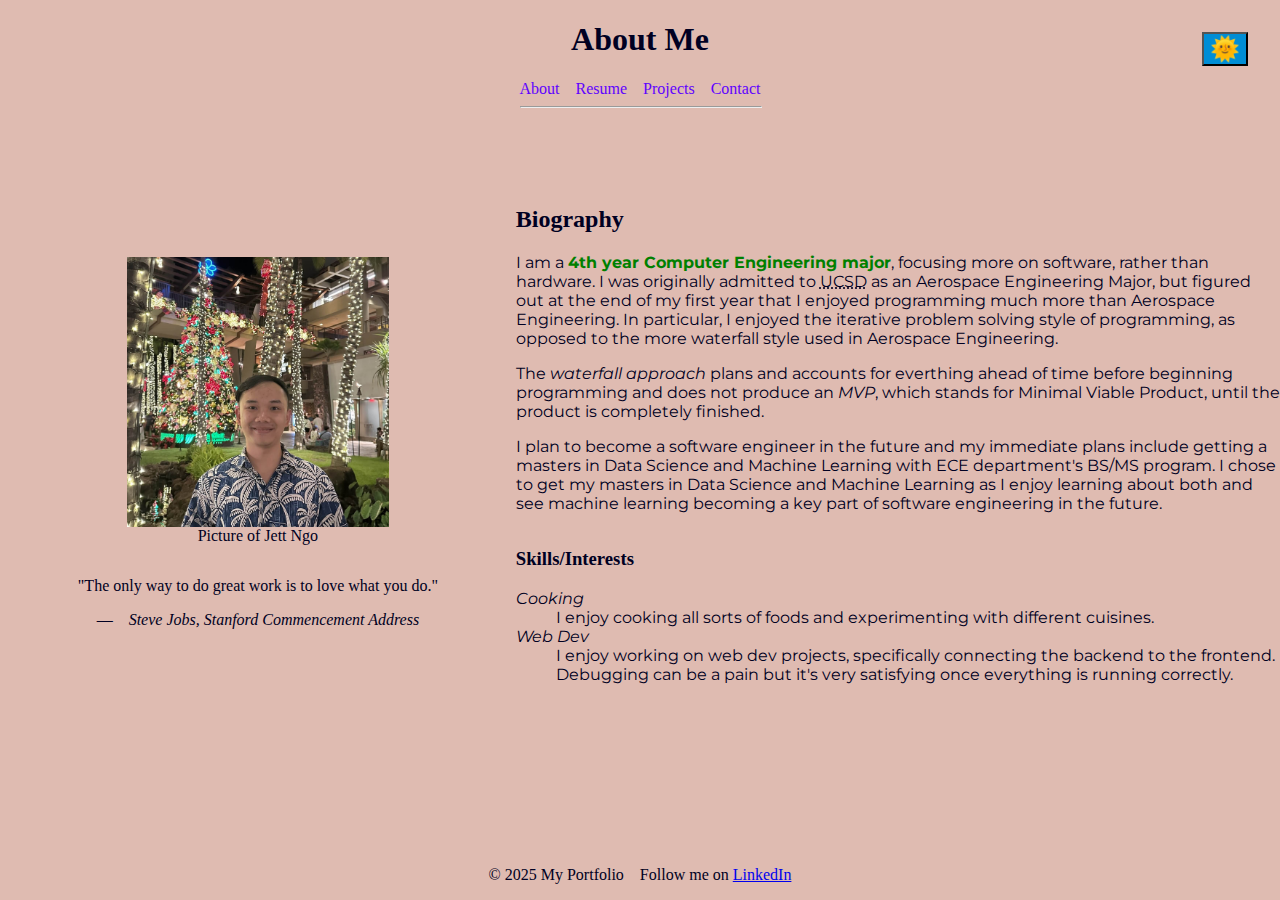
<file: index.html>
<!DOCTYPE HTML>
<html lang="en">
    <head>
        <title>Jett Ngo's Biography</title>
        <meta charset="UTF-8">
        <meta name="description" content="Biography">
        <meta name="viewport" content="width=device-width, initial-scale=1.0">
        <link rel="stylesheet" href="../static/css/main_style.css">
        <link rel="preconnect" href="https://fonts.googleapis.com">
        <link rel="preconnect" href="https://fonts.gstatic.com" crossorigin>
        <link href="https://fonts.googleapis.com/css2?family=Montserrat&display=swap" rel="stylesheet">
    </head>
    <body>

        <header>
            <h1>About Me</h1>

            <button id="themeSwitch">
                <span class="icon">🌞</span>
                <noscript>
                    <p>Certain features such as theme toggling are not available without JavaScript. Please enable it to access those features.</p>
                </noscript>
            </button>

            <nav>
                <ul>
                    <li><a href="index.html">About</a></li>
                    <li><a href="resume/resume.html">Resume</a></li>
                    <li><a href="projects/projects.html">Projects</a></li>
                    <li><a href="contact/contact.html">Contact</a></li>
                </ul>
            </nav>
            <hr>
        </header>

        <main id="content">
            <!--Pic of me-->
            <div id="PicOfSelf">
                <figure>
                    <picture>
                        <source srcset="../static/images/Pic of me 800.jpg" media="(min-width: 800px)">
                        <source srcset="../static/images/Pic of me 570.jpg" media="(min-width: 570px)">
                        <img src="../static/images/pic of me hawaii 2024.jpg" alt="Picture of Jett Ngo">
                    </picture>
                    <figcaption>Picture of Jett Ngo</figcaption>
                </figure>
    
                <blockquote cite="https://news.stanford.edu/stories/2005/06/youve-got-find-love-jobs-says">
                    "The only way to do great work is to love what you do."
                    <footer id="noPadding">— <cite>Steve Jobs, <i>Stanford Commencement Address</i></cite></footer>
                </blockquote>
            </div>

            <section id="bio">
                <h2>Biography</h2>
                <p class="montserrat-text">I am a <strong><span class="highlight">4th year Computer Engineering major</span></strong>, focusing more on software, rather than hardware. I was originally admitted to <abbr title="University of California San Diego">UCSD</abbr> as an Aerospace Engineering Major, but figured out at the end of my first year that I enjoyed programming much more than Aerospace Engineering. In particular, I enjoyed the iterative problem solving style of programming, as opposed to the more waterfall style used in Aerospace Engineering.</p>
                <p class="montserrat-text">The <dfn>waterfall approach</dfn> plans and accounts for everthing ahead of time before beginning programming and does not produce an <dfn>MVP</dfn>, which stands for Minimal Viable Product, until the product is completely finished.</p>
                <p class="montserrat-text">I plan to become a software engineer in the future and my immediate plans include getting a masters in Data Science and Machine Learning with ECE department's BS/MS program. I chose to get my masters in Data Science and Machine Learning as I enjoy learning about both and see machine learning becoming a key part of software engineering in the future.</p>
            </section>
            
            <section id="skills">
                <h3>Skills/Interests</h3>
                <dl class="montserrat-text">
                    <dt><em>Cooking</em></dt>
                    <dd>I enjoy cooking all sorts of foods and experimenting with different cuisines.</dd>

                    <dt><em>Web Dev</em></dt>
                    <dd>I enjoy working on web dev projects, specifically connecting the backend to the frontend. Debugging can be a pain but it's very satisfying once everything is running correctly.
                    </dd>
                </dl>
            </section>

        </main>

        <footer>
            <p>&copy; 2025 My Portfolio</p>
            <p>Follow me on <a href="https://linkedin.com/in/myprofile" target="_blank">LinkedIn</a></p>
        </footer>

        <script src="../static/js/theme-switch.js"></script>
    </body>
</html>
</file>
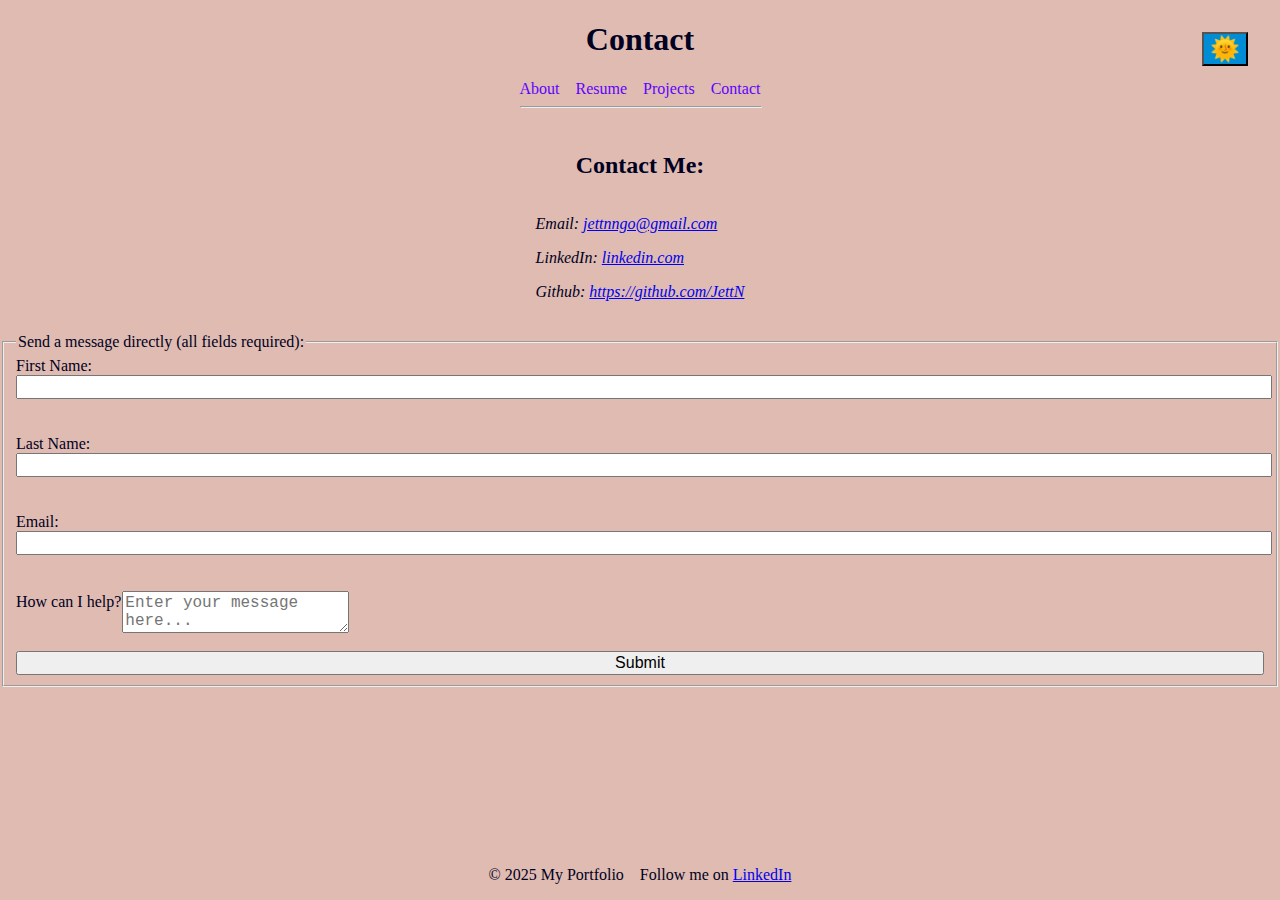
<file: contact/contact.html>
<!DOCTYPE HTML>
<html lang="en" data-theme="light">
    <head>
        <title>Jett Ngo's Contact</title>
        <meta charset="UTF-8">
        <meta name="description" content="Contact page">
        <meta name="viewport" content="width=device-width, initial-scale=1.0">

        <link rel="stylesheet" href="../static/css/main_style.css">
    </head>
    <body>

        <header>
            <h1>Contact</h1>
            <button id="themeSwitch">
                <span class="icon">🌞</span>
                <noscript>
                    <style>
                        .icon {
                            display: none;
                        }
                    </style>
                    <p>Certain features such as theme toggling and form validation are not available without JavaScript. Please enable it to access those features.</p>
                </noscript>
            </button>

            <nav>
                <ul>
                    <li><a href="../index.html">About</a></li>
                    <li><a href="../resume/resume.html">Resume</a></li>
                    <li><a href="../projects/projects.html">Projects</a></li>
                    <li><a href="contact.html">Contact</a></li>
                </ul>
            </nav>
            <hr>
        </header>

        <main class="contact-main">
            <h2>Contact Me:</h1>
            <address>
                <p>Email: <a href="mailto:jettnngo@gmail.com">jettnngo@gmail.com</a></p>
                <p>LinkedIn: <a href="linkedin.com">linkedin.com</a></p>
                <p>Github: <a href="https://github.com/JettN">https://github.com/JettN</a></p>
            </address>

            <form action="https://httpbin.org/post" method="POST">
                <fieldset>
                    <legend>Send a message directly (all fields required):</legend>

                    <input type="hidden" name="possible_bot" value="true">
                    <input type="hidden" id="form_errors" name="form-errors">

                    <label for="fname">First Name:</label>
                    <input type="text" id="fname" name="fname" pattern="[A-Za-z' -.]+" minlength="1" maxlength="64" required>
                    <output id="fnameError" class="error"></output>
                    <output id="fnameInfo" class="info"></output>
                    <br>
                    <br>
                    
                    <label for="lname">Last Name:</label>
                    <input type="text" id="lname" name="lname" pattern="[A-Za-z' -.]+" minlength="1" maxlength="64" required>
                    <output id="lnameError" class="error"></output>
                    <output id="lnameInfo" class="info"></output>
                    <br>
                    <br>

                    <label for="email">Email:</label>
                    <input type="email" id="email" name="email" pattern="^[\w]{1,}[\w.+-]{0,}@[\w-]{2,}([.][a-zA-Z]{2,}|[.][\w-]{2,}[.][a-zA-Z]{2,})$" required>
                    <output id="emailError" class="error"></output>
                    <output id="emailInfo" class="info"></output>
                    <br>
                    <br>

                    <label for="message">How can I help?</label>
                    <div class="centerStuff">
                        <textarea id="message" name="message" placeholder="Enter your message here..." maxlength="250" required></textarea>
                        <output id="messageError" class="error"></output>
                        <output id="messageInfo" class="info"></output>
                    </div>
                    <br>
                    <br>

                    <input type="submit" value="Submit">
                </fieldset>
            </form>
        </main>

        <footer>
            <p>&copy; 2025 My Portfolio</p>
            <p>Follow me on <a href="https://linkedin.com/in/myprofile" target="_blank">LinkedIn</a></p>
        </footer>

        <script src="../static/js/form-validation.js"></script>
        <script src="../static/js/theme-switch.js"></script>
    </body>
</html>
</file>
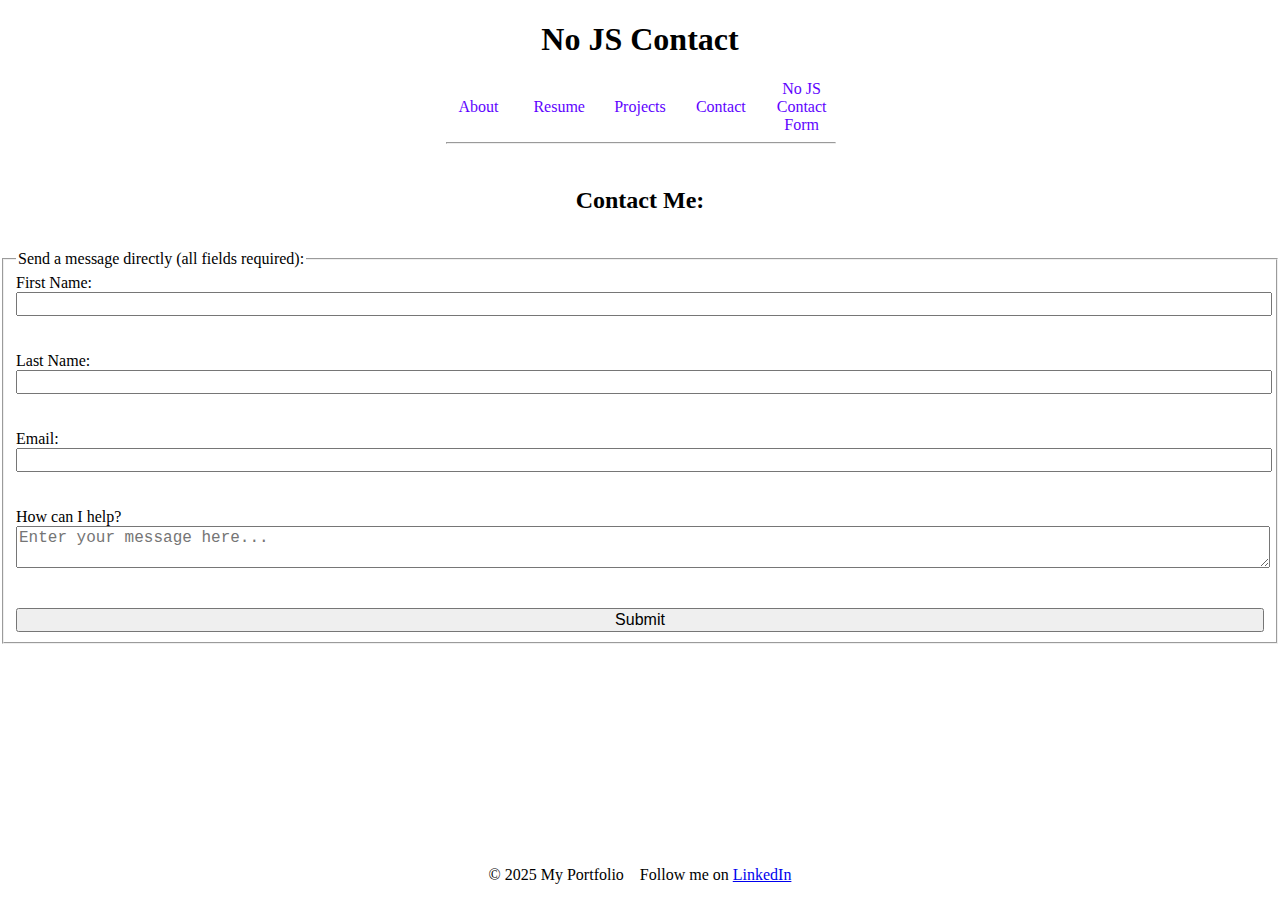
<file: contact/form-no-js.html>
<!DOCTYPE HTML>
<html lang="en">
    <head>
        <title>No-JS Form Page</title>
        <meta charset="UTF-8">
        <meta name="description" content="No JS Form Page">
        <meta name="viewport" content="width=device-width, initial-scale=1.0">

        <link rel="stylesheet" href="../static/css/form_style.css">
    </head>
    <body>

        <header>
            <h1>No JS Contact</h1>
            <nav>
                <ul>
                    <li><a href="../index.html">About</a></li>
                    <li><a href="../resume/resume.html">Resume</a></li>
                    <li><a href="../projects/projects.html">Projects</a></li>
                    <li><a href="contact.html">Contact</a></li>
                    <li><a href="form-no-js.html">No JS Contact Form</a></li>
                </ul>
            </nav>
            <hr>
        </header>

        <main class="contact-main">
            <h2>Contact Me:</h1>

            <form action="https://httpbin.org/post" method="POST">
                <fieldset>
                    <legend>Send a message directly (all fields required):</legend>

                    <input type="hidden" name="possible_bot" value="true">
                    <input type="hidden" name="form-errors">

                    <label for="fname">First Name:</label>
                    <input type="text" id="fname" name="fname" pattern="[A-Za-z' -.]+" minlength="1" maxlength="64" required>
                    <output id="fnameError" class="error"></output>
                    <output id="fnameInfo" class="info"></output>
                    <br>
                    <br>
                    
                    <label for="lname">Last Name:</label>
                    <input type="text" id="lname" name="lname" pattern="[A-Za-z' -.]+" minlength="1" maxlength="64" required>
                    <output id="lnameError" class="error"></output>
                    <output id="lnameInfo" class="info"></output>
                    <br>
                    <br>

                    <label for="email">Email:</label>
                    <input type="email" id="email" name="email" pattern="[a-zA-Z0-9.-_]{1,}@[a-zA-Z.-]{1,}[.]{1}[a-zA-Z]{2,}" required>
                    <output id="emailError" class="error"></output>
                    <output id="emailInfo" class="info"></output>
                    <br>
                    <br>

                    <label for="message">How can I help?</label>
                    <textarea id="message" name="message" placeholder="Enter your message here..." maxlength="250" required></textarea>
                    <output id="messageError" class="error"></output>
                    <output id="messageInfo" class="info"></output>
                    <br>
                    <br>

                    <input type="submit" value="Submit">
                </fieldset>
            </form>
        </main>

        <footer>
            <p>&copy; 2025 My Portfolio</p>
            <p>Follow me on <a href="https://linkedin.com/in/myprofile" target="_blank">LinkedIn</a></p>
        </footer>


    </body>
</html>
</file>
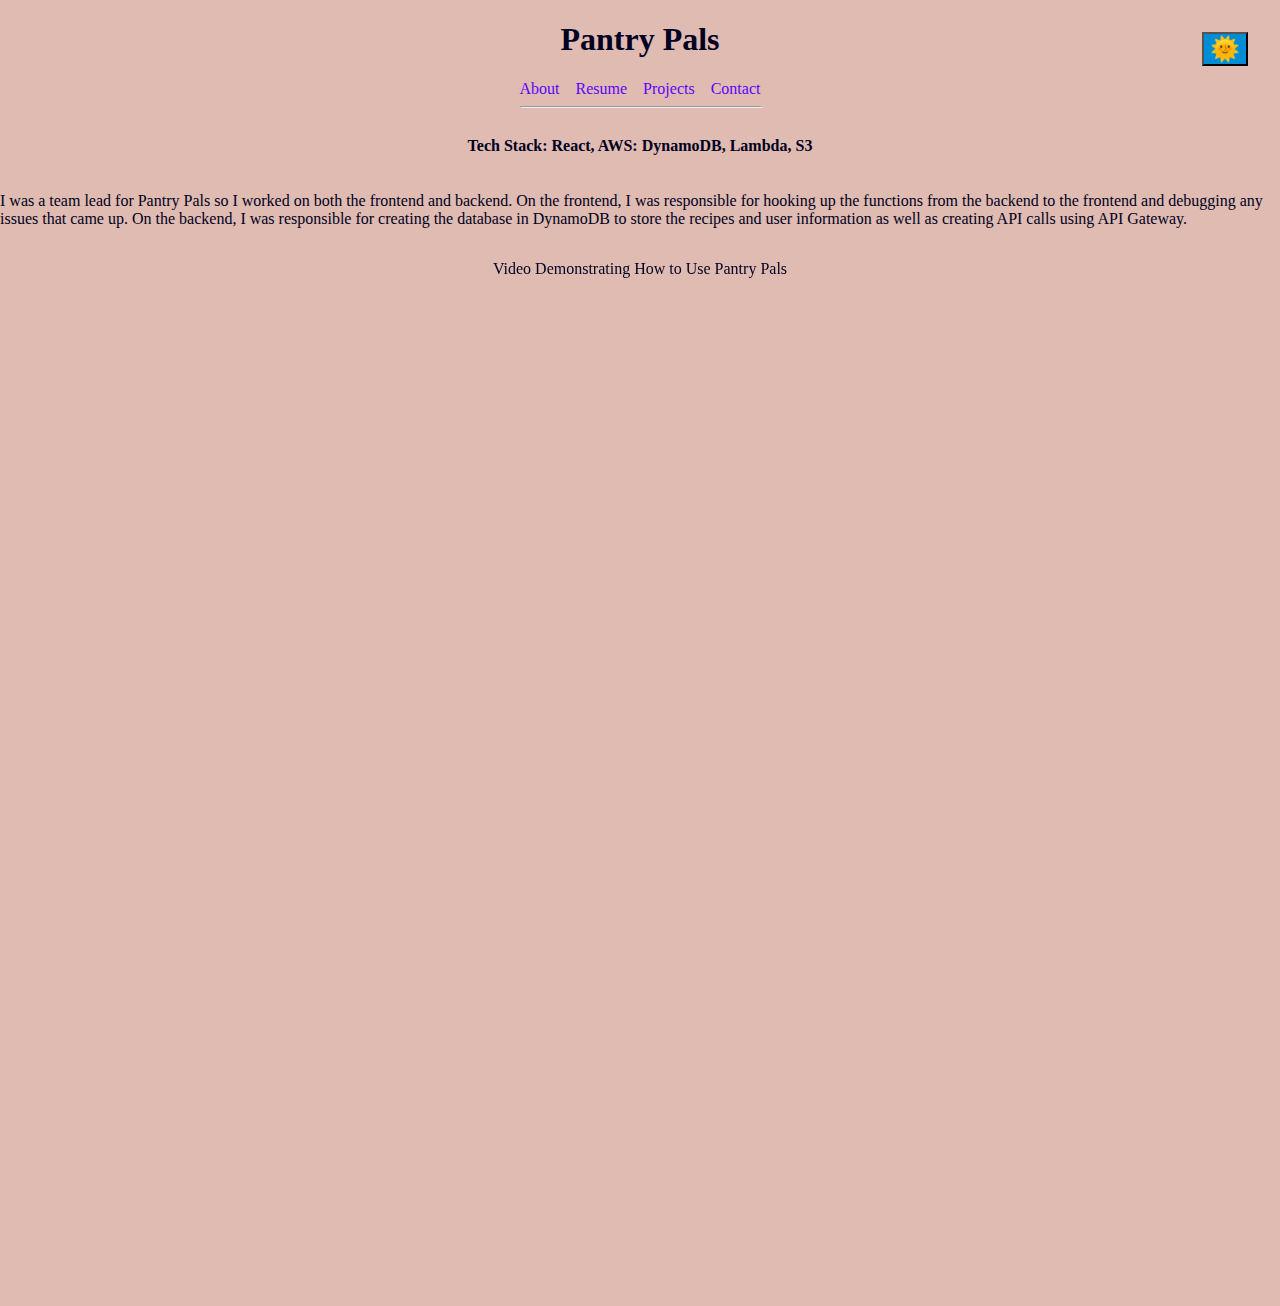
<file: projects/project1.html>
<!DOCTYPE HTML>
<html lang="en">
    <head>
        <title>Jett Ngo's Portfolio</title>
        <meta charset="UTF-8">
        <meta name="description" content="Pantry Pals, a ChatGPT wrapper that generates recipes based on inputted ingredients">
        <meta name="viewport" content="width=device-width, initial-scale=1.0">

        <link rel="stylesheet" href="../static/css/main_style.css">
    </head>
    <body>
        <header>
            <h1>Pantry Pals</h1>
            <button id="themeSwitch">
                <span class="icon">🌞</span>
                <noscript>
                    <p>Certain features such as theme toggling are not available without JavaScript. Please enable it to access those features.</p>
                </noscript>
            </button>
            <nav>
                <ul>
                    <li><a href="../index.html">About</a></li>
                    <li><a href="../resume/resume.html">Resume</a></li>
                    <li><a href="projects.html">Projects</a></li>
                    <li><a href="../contact/contact.html">Contact</a></li>
                </ul>
            </nav>
            <hr>
        </header>

        <main>
            <h4>Tech Stack: React, AWS: DynamoDB, Lambda, S3</h4>
            <p>I was a team lead for Pantry Pals so I worked on both the frontend and backend. On the frontend, I was responsible for hooking up the functions from the backend to the frontend and debugging any issues that came up. On the backend, I was responsible for creating the database in DynamoDB to store the recipes and user information as well as creating API calls using API Gateway.</p>

            <figure class="video-box">
                <iframe src="https://www.youtube.com/embed/e1IBCFU3mTA?si=_iTVMokH3j2Vnds2" title="YouTube video player" frameborder="0" allow="accelerometer; autoplay; clipboard-write; encrypted-media; gyroscope; picture-in-picture; web-share" referrerpolicy="strict-origin-when-cross-origin" allowfullscreen></iframe>
                <figcaption>Video Demonstrating How to Use Pantry Pals</figcaption>
            </figure>

        </main>

        <footer>
            <p>&copy; 2025 My Portfolio</p>
            <p>Follow me on <a href="https://linkedin.com/in/myprofile" target="_blank">LinkedIn</a></p>
        </footer>
        
        <script src="../static/js/theme-switch.js"></script>
    </body>
</html>
</file>
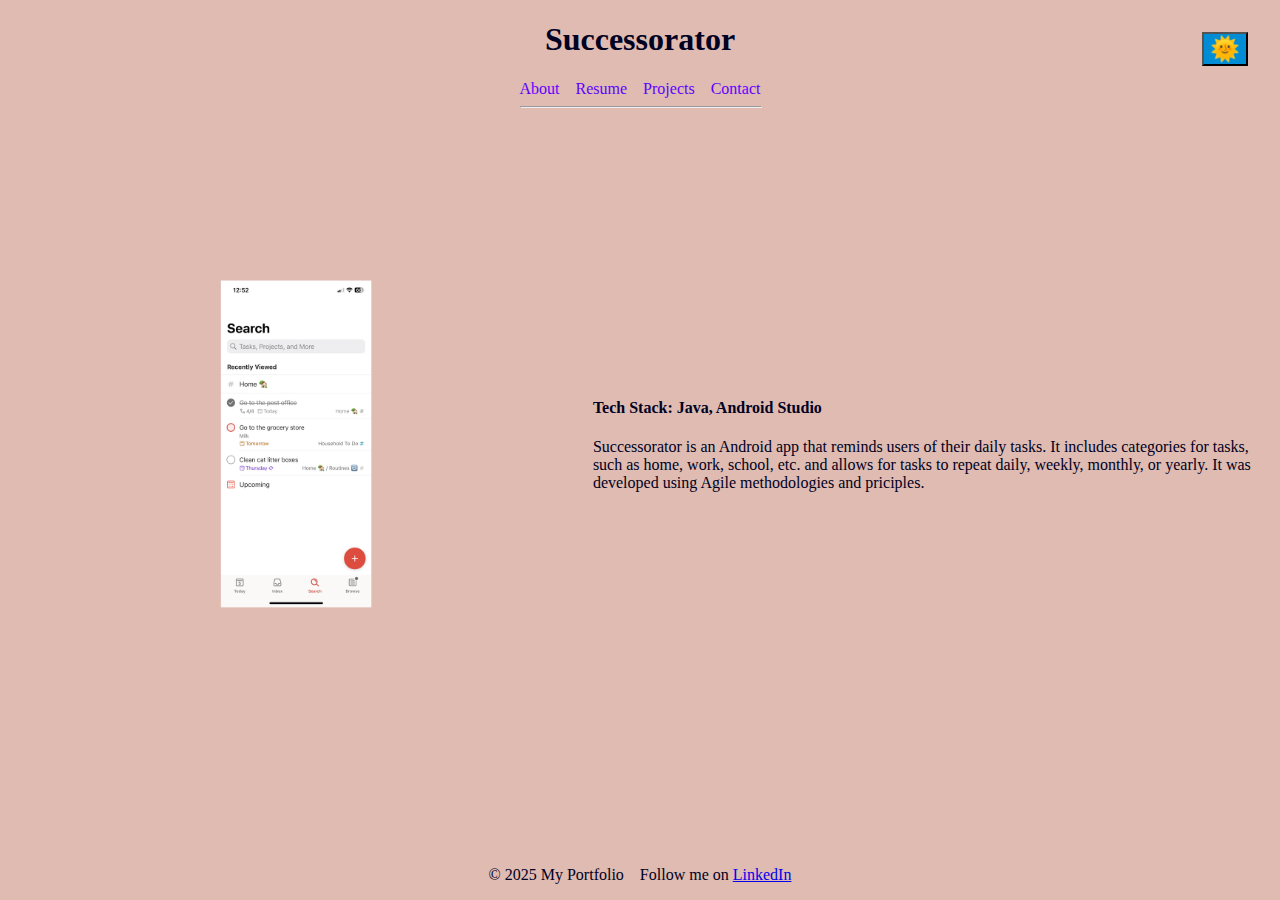
<file: projects/project2.html>
<!DOCTYPE HTML>
<html lang="en">
    <head>
        <title>Successorator</title>
        <meta charset="UTF-8">
        <meta name="description" content="Successorator, an Android todo list app">
        <meta name="viewport" content="width=device-width, initial-scale=1.0">

        <link rel="stylesheet" href="../static/css/main_style.css">
    </head>
    <body>
        <header>
            <h1>Successorator</h1>
            <button id="themeSwitch">
                <span class="icon">🌞</span>
                <noscript>
                    <p>Certain features such as theme toggling are not available without JavaScript. Please enable it to access those features.</p>
                </noscript>
            </button>
            <nav>
                <ul>
                    <li><a href="../index.html">About</a></li>
                    <li><a href="../resume/resume.html">Resume</a></li>
                    <li><a href="projects.html">Projects</a></li>
                    <li><a href="../contact/contact.html">Contact</a></li>
                </ul>
            </nav>
            <hr>
        </header>

        <main class="two_column">
            <div id="text">
                <h4>Tech Stack: Java, Android Studio</h4>
                <p>Successorator is an Android app that reminds users of their daily tasks. It includes categories for tasks, such as home, work, school, etc. and allows for tasks to repeat daily, weekly, monthly, or yearly. It was developed using Agile methodologies and priciples.</p>
            </div>
            <picture>
                <source srcset="../static/images/successorator1_960.webp" media="(min-width: 800px)">
                <source srcset="../static/images/successorator1_960_500x500.webp" media="(min-width: 570px)">
                <img src="../static/images/successorator1_700.webp" alt="Picture of Successorator Home Screen">
            </picture>

        </main>

        <footer>
            <p>&copy; 2025 My Portfolio</p>
            <p>Follow me on <a href="https://linkedin.com/in/myprofile" target="_blank">LinkedIn</a></p>
        </footer>
        <script src="../static/js/theme-switch.js"></script>
    </body>
</html>
</file>
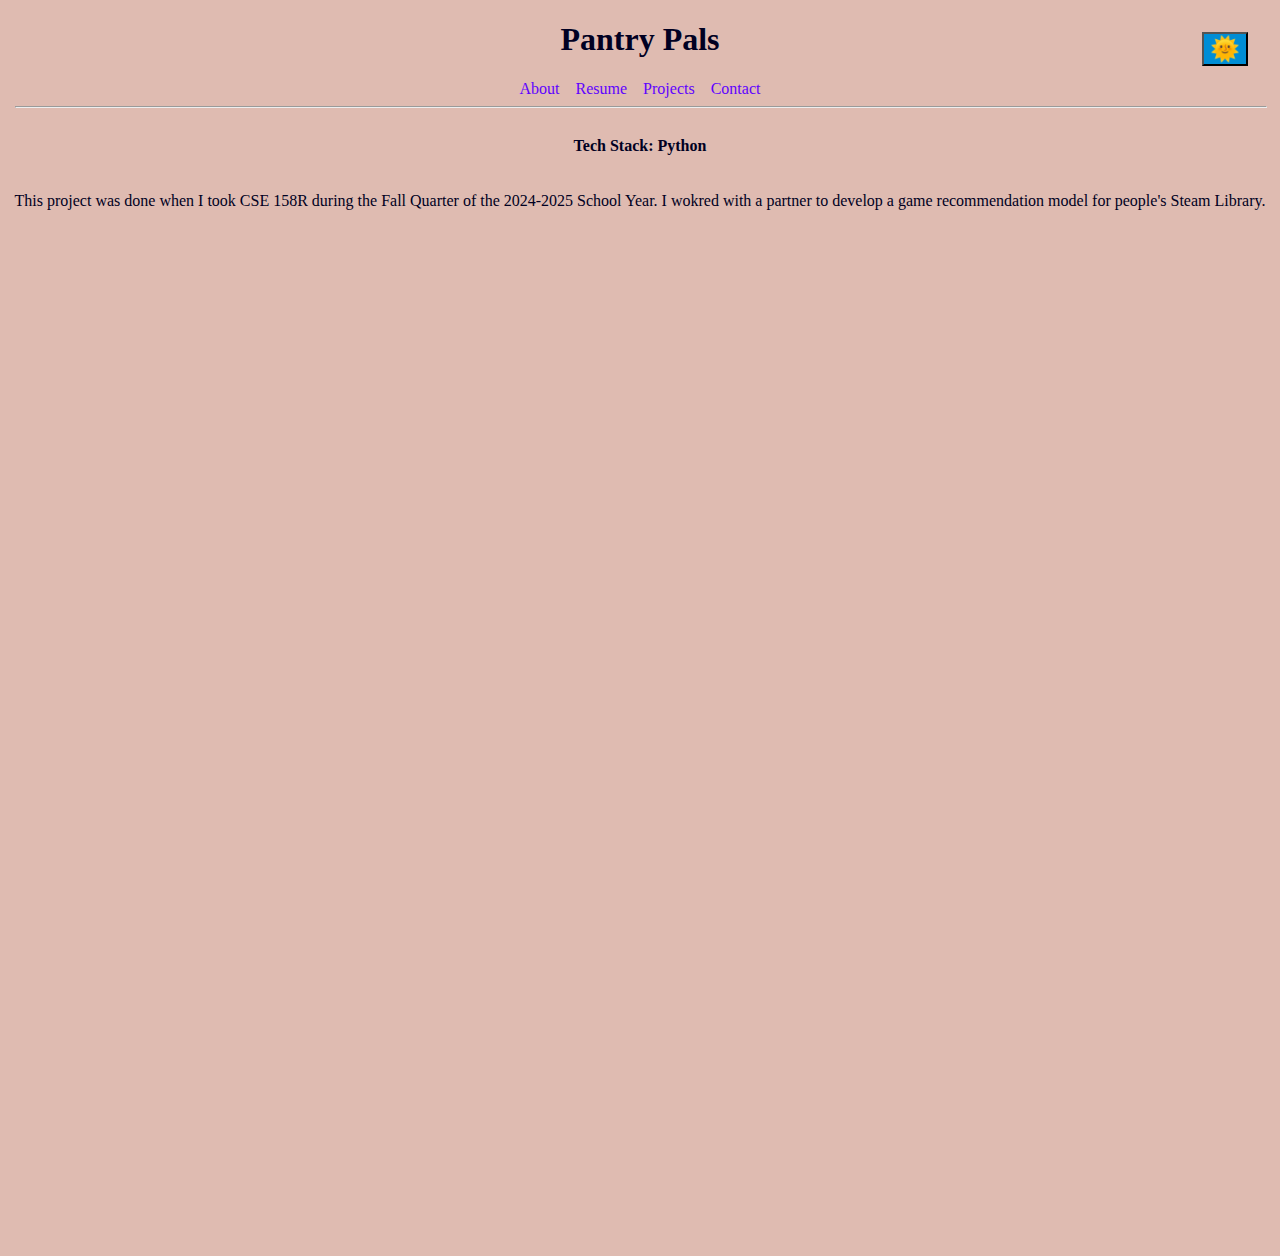
<file: projects/project3.html>
<!DOCTYPE HTML>
<html lang="en">
    <head>
        <title>Jett Ngo's Portfolio</title>
        <meta charset="UTF-8">
        <meta name="description" content="Pantry Pals, a ChatGPT wrapper that generates recipes based on inputted ingredients">
        <meta name="viewport" content="width=device-width, initial-scale=1.0">

        <link rel="stylesheet" href="../static/css/main_style.css">
    </head>
    <body>
        <header>
            <h1>Pantry Pals</h1>
            <button id="themeSwitch">
                <span class="icon">🌞</span>
                <noscript>
                    <p>Certain features such as theme toggling are not available without JavaScript. Please enable it to access those features.</p>
                </noscript>
            </button>
            <nav>
                <ul>
                    <li><a href="../index.html">About</a></li>
                    <li><a href="../resume/resume.html">Resume</a></li>
                    <li><a href="projects.html">Projects</a></li>
                    <li><a href="../contact/contact.html">Contact</a></li>
                </ul>
            </nav>
            <hr>
            <h4>Tech Stack: Python</h4>
            <p>This project was done when I took CSE 158R during the Fall Quarter of the 2024-2025 School Year. I wokred with a partner to develop a game recommendation model for people's Steam Library.</p>
        </header>

        <main class="video-box">
            <iframe src="../static/Actual Assignment 2 Submission.docx.pdf" title="Jett Ngo's Resume">
                <p>The iframe failed to load and display the project report. If you wish to view the project report, please contact me.</p>
            </iframe>

        </main>

        <footer>
            <p>&copy; 2025 My Portfolio</p>
            <p>Follow me on <a href="https://linkedin.com/in/myprofile" target="_blank">LinkedIn</a></p>
        </footer>
        
        <script src="../static/js/theme-switch.js"></script>
    </body>
</html>
</file>
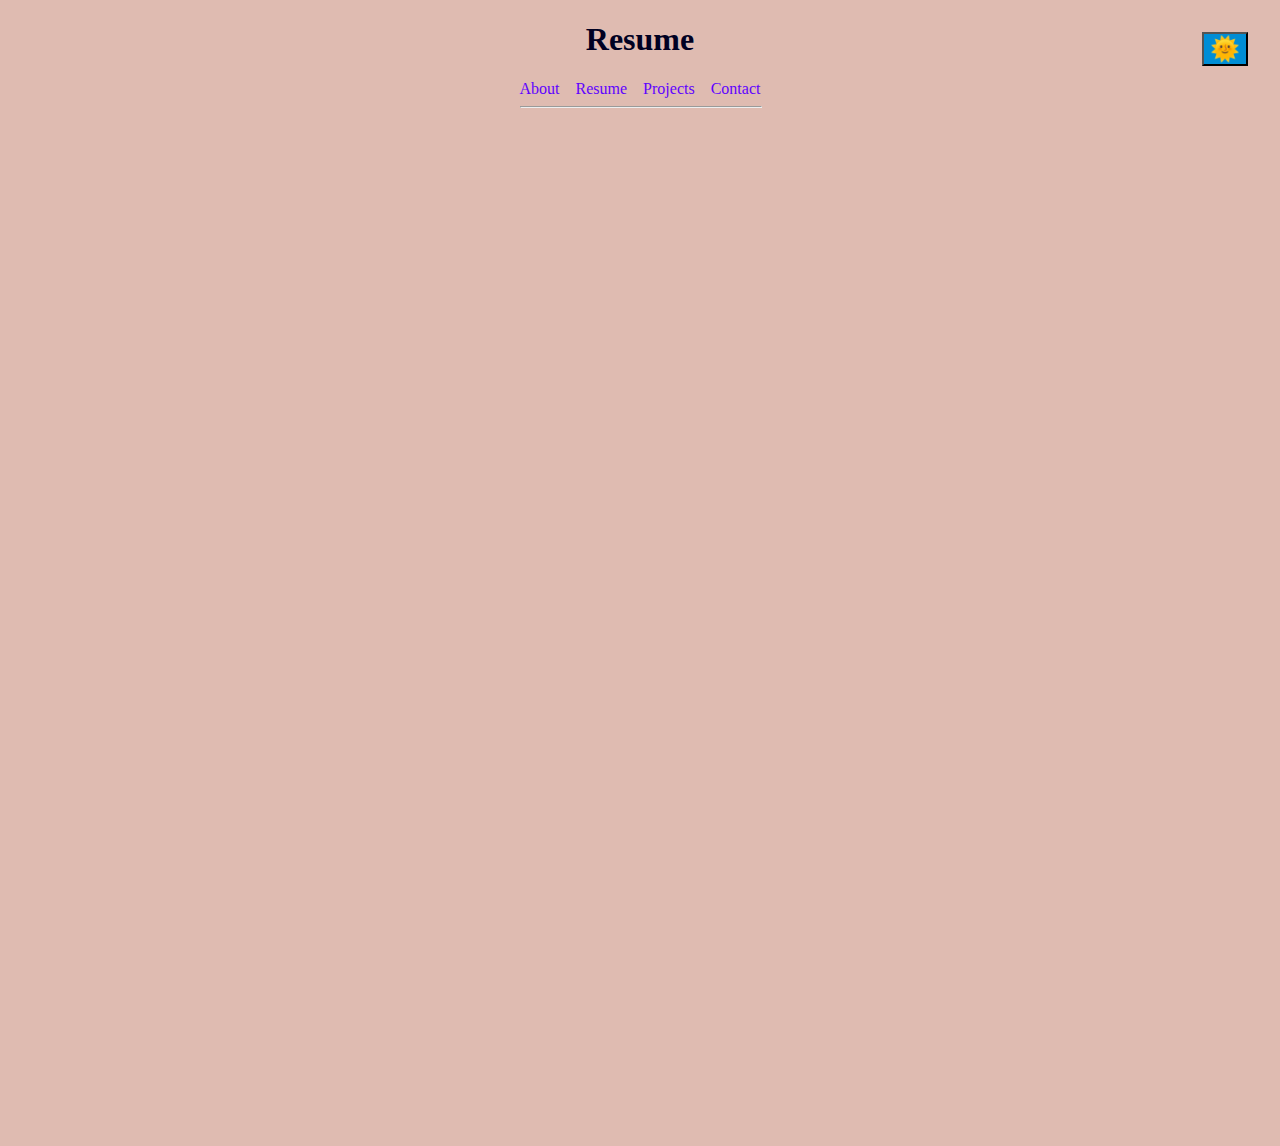
<file: resume/resume.html>
<!DOCTYPE HTML>
<html lang="en">
    <head>
        <title>Jett Ngo's Portfolio</title>
        <meta charset="UTF-8">
        <meta name="description" content="Portfolio to demonstrate HTML skills">
        <meta name="viewport" content="width=device-width, initial-scale=1.0">

        <!--Figure out what to put in link-->
        <link rel="icon" href="static/favicon/favicon.ico" type="image/x-icon">
        <link rel="stylesheet" href="../static/css/main_style.css">
    </head>
    <body>
        <header>
            <h1>Resume</h1>
            <button id="themeSwitch">
                <span class="icon">🌞</span>
                <noscript>
                    <p>Certain features such as theme toggling are not available without JavaScript. Please enable it to access those features.</p>
                </noscript>
            </button>
            <nav>
                <ul>
                    <li><a href="../index.html">About</a></li>
                    <li><a href="./resume.html">Resume</a></li>
                    <li><a href="../projects/projects.html">Projects</a></li>
                    <li><a href="../contact/contact.html">Contact</a></li>
                </ul>
            </nav>
            <hr>
        </header>

        <main class="video-box">
            <!--PUT RESUME HERE-->
            <iframe src="https://docs.google.com/document/d/1bGvfYGHX3L5U7AmsDBvaJQTatCk5gb_tjiis0Zfkq10/edit?usp=sharing" title="Jett Ngo's Resume">
                <p>The iframe failed to load. Please visit <a href="https://docs.google.com/document/d/1bGvfYGHX3L5U7AmsDBvaJQTatCk5gb_tjiis0Zfkq10/edit?usp=sharing">this link to view my resume.</a></p>
            </iframe>

        </main>

        <footer>
            <p>&copy; 2025 My Portfolio</p>
            <p>Follow me on <a href="https://linkedin.com/in/myprofile" target="_blank">LinkedIn</a></p>
        </footer>

        <script src="../static/js/theme-switch.js"></script>
    </body>
</html>
</file>
<file: static/css/main_style.css>
:root {
    --background-light: #DFBBB1;
    --background-dark: #121212;
    --text-light: #000022;
    --text-dark: #ffffff;
    --button-light: #008DD5;
    --button-dark: #333333;
}

html, body {
    margin: 0;
    padding: 0;
    width: 100%;
    height: 100%;
    min-width: 100 dvw;
    overflow-x: hidden;
    background-color: var(--background-light);
    color: var(--text-light);
}

#themeSwitch {
    background-color: var(--button-light);
    display: inline;
    margin-top: 2rem;
    margin-right: 2rem;
    position:fixed;
    top:0;
    right:0;
}


.icon {
    font-size: 1.5rem;
    transition: opacity 0.3s ease;
}

html.dark-mode, body.dark-mode, body.dark-mode blockquote, body.dark-mode .info{
    background-color: var(--background-dark);
    color: var(--text-dark);
}

body.dark-mode button {
    background-color: var(--button-dark);
    color: var(--text-dark);
}

body {
    gap: 0;
    display: grid;
    grid-template-rows: auto 1fr auto;  /* Header, Main Content, Footer */
    grid-template-columns: 1fr;
    min-height: 100dvh; /* Ensure full viewport height */
    min-width: 100dvw;

    grid-template-areas: 
        "header"
        "main"
        "footer";
}

header, main, footer {
    margin: 0;
    padding: 0;
    
}
.montserrat-text {
    font-family: "Montserrat", serif, Arial, Helvetica, sans-serif;
    font-optical-sizing: auto;
    font-weight: 400;
    font-style: normal;
  }

header {
    grid-area: header;
    display: flex;
    place-self: center;
    align-items: center;
    text-align: center;
    justify-content: space-around;
    flex-direction: column;
}

nav ul {
    display: flex;
    list-style: none;
    justify-content: space-evenly;
    align-content: center;
    align-items: center;
    text-align: center;
    padding: 0;
    margin:0;
    gap: 2rem;
    width: 100%;
}

nav ul li {
    flex: 1;
    text-align: center;
}

:root{
    --hover-text-color: color(display-p3 1 0 0.331);
    --hover-background-color: color-mix(in display-p3, purple 70%, blue 30%);
    --normal-nav-color: color(display-p3 0.331 0 1);

    --dark-mode-nav-color: rgb(111, 183, 216);
}
nav ul li a {
    text-decoration: none;
    color: var(--normal-nav-color, #0000FF);
    transition: background-color 0.3s ease-in-out, color 0.3s ease-in-out;
}

body.dark-mode a {
    text-decoration: none;
    color: var(--dark-mode-nav-color, #0000FF);
    transition: background-color 0.3s ease-in-out, color 0.3s ease-in-out;
}

nav ul li a:hover {
    text-decoration: underline; 
    color: var(--hover-text-color, #FF10F0);
    background-color: var(--hover-background-color, #4B0082);
}

main {
    grid-area: main;
    display: flex;
    place-self: center;
    align-items: center;
    flex-direction: column;
    justify-content: flex-start;
    flex-grow: 1;
}

main:has(aside){
    height: 90%;
    width: 95%;
    text-align: left;
    align-items: flex-start;

}

.contact-main {
    height: 95%;
}


hr {
    background-color: black;
    width: 100%;
  }

img {
    display: block;
    width: 50%;
    object-fit: contain;
    margin-left: auto;
    margin-right: auto;
}


iframe {
    display: block;
    width: 90%;
    height: 100dvh;
    border: none;
}

.video-box {
    position: relative;
    width: 90%;  
    height: 100dvh;
    overflow: hidden;  /* Prevent overflow */
}

.video-box iframe{
    position: absolute;
    top: 0;
    left: 0;
    width: 100%;
    height: 100%;
    border: none;
}

figcaption {
    text-align: center;
    padding-top: 0%;
}

@keyframes fadeIn {
    from {
        opacity: 0;
    }
    to {
        opacity: 1;
    }
}

@keyframes fadeOut {
    from {
        opacity: 1;
    }
    to {
        opacity: 0;
    }
}

form {
    width: 100%;
    height: 100%;
    padding: 1rem;
    animation: fadeIn 2s ease-in-out;
}

.error {
    display: block;
    color: red
}

.errorActive {
    display: block;
    animation: fadeOut 2s ease-in-out;
    color: red;
    animation-delay: 3s;
}

input:user-invalid{
    border: red, 2px;
}

input:user-valid {
    border: inherit;
}

#messageInfo {
    font-size: 70%;
}

.nearLimit {
    color: red;
    font-size: 90%;
    font-weight: bolder;
}

body.dark-mode .nearLimit {
    background-color: var(--background-dark);
    color: red;
}

.centerStuff {
    display: inline-flex;
    flex-direction: column;
    align-items: center;
    justify-content: center;
}

table {
    width: 100%;
    table-layout: fixed;
}

td {
    word-wrap: break-word;
}


footer {
    grid-area: footer;
    display: flex;
    place-self: center;
    justify-content: space-around;
    gap: 1rem;
    padding-top: 5rem;
}

#noPadding {
    padding-top: 1rem;
}

.selector {
    display: flex;
    flex-direction: row;
    justify-content: space-evenly;
}

#gallery {
    display: grid;
    grid-template-columns: auto auto;
    justify-items: stretch;
    align-items: stretch;
    justify-content: space-evenly;

}
.template{
    display: flex;
    flex-direction: column;
    border: .25rem solid #0A210F;
    margin: auto;
    justify-content: center;
    text-align: center;
    width: 40dvw;
    background-color: #85144B;
    color: white; 
}

.caption {
    font: 70% bold;
}

.heading {
    color: #47A8BD;
}

.highlight{
    color: green;
}

#content {
    display: grid;
    grid-template-columns: auto auto auto;
    grid-template-rows: auto;
    grid-template-areas: "image main main";
    margin: 2rem;
}

#PicOfSelf {
    display: flex;
    flex-direction: column;
    align-items: center;
    grid-area: image;
    grid-row: 1 / 3;
}

#bio {
    grid-area: main;
    grid-row: 1 / 2;
}

#skills {
    grid-area: main;
    grid-row: 2 / 3;
}

.two_column {
    display: grid;
    grid-template-columns: auto auto;
    grid-template-rows: auto;
    grid-template-areas: "image main";
    align-items: center;
    justify-content: center;
    margin: 2rem;
}

picture {
    grid-area: image;
    justify-self: stretch;
    max-width: 100%;
}

#text {
    grid-area: main;
}


/* Small screens (phones) */
@media screen and (max-width: 600px) {
    
    nav ul {
        flex-direction: column; 
        gap: 1rem;
    }

    img {
        width: 100%; 
    }

    #content {
        display: flex;
        flex-direction: column;
    }
}

/* Medium screens (tablets/laptops) */
@media screen and (min-width: 601px) and (max-width: 1280px) {
  
    header, main, footer {
        font-size: 1rem;
    }

    main {
        width: 100%
    }

    nav ul {
        flex-direction: row; 
        gap: 1rem;
    }


    .montserrat-text {
        font-family: "Montserrat", serif;
        font-optical-sizing: none;
        font-weight: 400;
        font-style: normal;
      }

    img {
        width: 60%;
      }

    form {
        font-size: 1rem;
    }

    input, textarea, select {
        width: 100%; 
        font-size: 1rem;
    }

}

/* Large screens (desktops) */
@media screen and (min-width: 1281px) {
    header, main, footer {
        font-size: 1rem;
    }

    iframe {
        display: block;
        width: 100dvw;
        height: 100dvh;
        border-style: dashed;
        transform: scale(1.1);
        transform-origin: top left;
        margin: 0;
        padding: 0;
    }

    img {
        width: 85%;
      }
    form {
        font-size: 3rem;
    }

    input, textarea, select {
        width: 100%; 
        font-size: 2rem;
    }


}
</file>
<file: static/css/form_style.css>
html, body {
    margin: 0;
    padding: 0;
    width: 100%;
    height: 100%;
    min-width: 100 dvw;
    overflow-x: hidden;
}

body {
    gap: 0;
    display: grid;
    grid-template-rows: auto 1fr auto;  /* Header, Main Content, Footer */
    grid-template-columns: 1fr;
    min-height: 100dvh; /* Ensure full viewport height */
    min-width: 100dvw;

    grid-template-areas: 
        "header"
        "main"
        "footer";
}

header, main, footer {
    margin: 0;
    padding: 0;
    
}
.montserrat-text {
    font-family: "Montserrat", serif, Arial, Helvetica, sans-serif;
    font-optical-sizing: auto;
    font-weight: 400;
    font-style: normal;
  }

header {
    grid-area: header;
    display: flex;
    place-self: center;
    align-items: center;
    text-align: center;
    justify-content: space-around;
    flex-direction: column;
}

nav ul {
    display: flex;
    list-style: none;
    justify-content: space-evenly;
    align-content: center;
    align-items: center;
    text-align: center;
    padding: 0;
    margin:0;
    gap: 2rem;
    width: 100%;
}

nav ul li {
    flex: 1;
    text-align: center;
}

:root{
    --hover-text-color: color(display-p3 1 0 0.331);
    --hover-background-color: color-mix(in display-p3, purple 70%, blue 30%);
    --normal-nav-color: color(display-p3 0.331 0 1);
}
nav ul li a {
    text-decoration: none;
    color: var(--normal-nav-color, #0000FF);
    transition: background-color 0.3s ease-in-out, color 0.3s ease-in-out;
}

nav ul li a:hover {
    text-decoration: underline; 
    color: var(--hover-text-color, #FF10F0);
    background-color: var(--hover-background-color, #4B0082);
}

main {
    grid-area: main;
    display: flex;
    place-self: center;
    align-items: center;
    flex-direction: column;
    justify-content: flex-start;
    flex-grow: 1;
}

main:has(aside){
    height: 90%;
    width: 95%;
    text-align: left;
    align-items: flex-start;

}

.contact-main {
    height: 95%;
}


hr {
    background-color: black;
    width: 100%;
  }

img {
    display: block;
    width: 50%;
    object-fit: contain;
    margin-left: auto;
    margin-right: auto;
}

img:hover{
    transform: rotate(0.5turn);
}

iframe {
    display: block;
    width: 90%;
    height: 100dvh;
    border: none;
}

.video-box {
    position: relative;
    width: 90%;  
    height: 100dvh;
    overflow: hidden;  /* Prevent overflow */
}

.video-box iframe{
    position: absolute;
    top: 0;
    left: 0;
    width: 100%;
    height: 100%;
    border: none;
}

figcaption {
    text-align: center;
    padding-top: 0%;
}

@keyframes fadeIn {
    from {
        opacity: 0;
    }
    to {
        opacity: 1;
    }
}
form {
    width: 100%;
    height: 100%;
    padding: 1rem;
    animation: fadeIn 2s ease-in-out;
}

input:placeholder-shown {
    border-color: orange;
    font-style: italic;
  }

input:user-invalid {
    border: 2px solid red;
  }

input[pattern]:user-invalid + output::after {
    content: "Input not valid. Please use only upper or lower case letters, apostrophes, hyphens, periods, and spaces.";
    color: red;
}


.email:user-invalid + output::after {
    content: "Email not valid. Please make sure you input the correct email.";
    color: red;
}

table {
    width: 100%;
    table-layout: fixed;
}

td {
    word-wrap: break-word;
}


footer {
    grid-area: footer;
    display: flex;
    place-self: center;
    justify-content: space-around;
    gap: 1rem;
    padding-top: 5rem;
}

/* Small screens (phones) */
@media screen and (max-width: 600px) {
    
    nav ul {
        flex-direction: column; 
        gap: 1rem;
    }

    img {
        width: 100%; 
    }
}

/* Medium screens (tablets/laptops) */
@media screen and (min-width: 601px) and (max-width: 1280px) {
  
    header, main, footer {
        font-size: 1rem;
    }

    main {
        width: 100%
    }

    nav ul {
        flex-direction: row; 
        gap: 1rem;
    }


    .montserrat-text {
        font-family: "Montserrat", serif;
        font-optical-sizing: none;
        font-weight: 400;
        font-style: normal;
      }

    img {
        width: 60%;
      }

    form {
        font-size: 1rem;
    }

    input, textarea, select {
        width: 100%; 
        font-size: 1rem;
    }

}

/* Large screens (desktops) */
@media screen and (min-width: 1281px) {
    header, main, footer {
        font-size: 1rem;
    }

    iframe {
        display: block;
        width: 100dvw;
        height: 100dvh;
        border-style: dashed;
        transform: scale(1.1);
        transform-origin: top left;
        margin: 0;
        padding: 0;
    }

    img {
        width: 85%;
      }
    form {
        font-size: 3rem;
    }

    input, textarea, select {
        width: 100%; 
        font-size: 2rem;
    }


}
</file>
